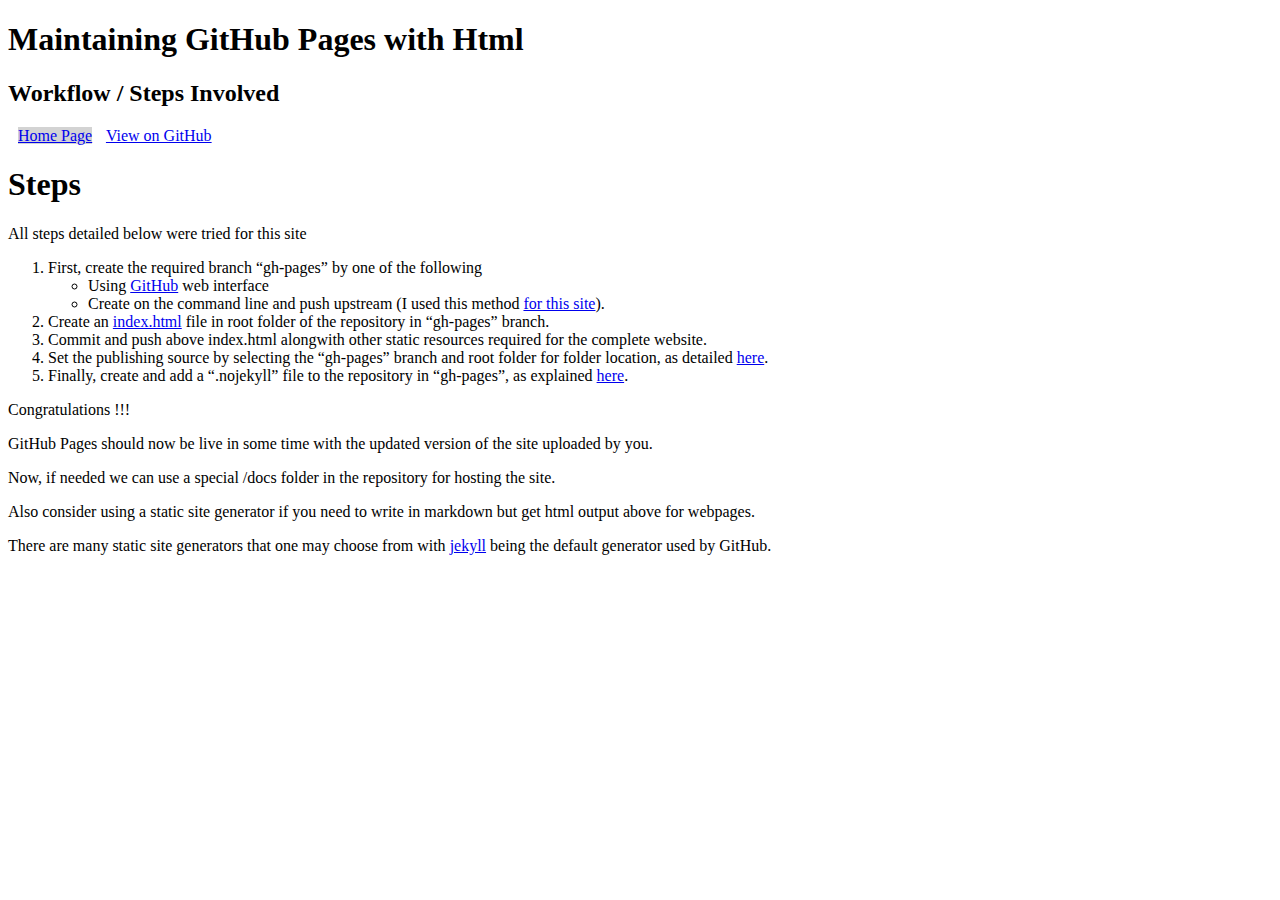
<file: gh-pages-nojekyll.html>
<!DOCTYPE html>
<html lang="en-US">
  <head>
    <meta charset='utf-8'>
    <meta http-equiv="X-UA-Compatible" content="IE=edge">
    <meta name="viewport" content="width=device-width, initial-scale=1">
  </head>

  <body>

    <header>
      <div class="container">
        <h1>Maintaining GitHub Pages with Html</h1>
        <h2>Workflow / Steps Involved</h2>
        <section id="downloads">
	  <span style="background-color:lightgray;margin:10px"><a href="index.html">Home Page</a></span>

          <a href="https://github.com/abdullah85/abdullah85.github.io/blob/gh-pages/gh-pages-nojekyll.html"
	     target="_blank" class="btn btn-github"><span class="icon"></span>View on GitHub</a>
        </section>
      </div>
    </header>

    <div class="container">
      <section id="main_content">
	<h1> Steps </h1>
	All steps detailed below were tried for this site
	<ol>
	  <li> First, create the required branch <q>gh-pages</q> by one of the following </li>
	  <ul>
	    <li> Using <a target="_blank" href="https://github.com">GitHub</a> web interface</li>
	    <li> Create on the command line and push upstream (I used this method
	      <a target="_blank"
		 href="https://github.com/abdullah85/abdullah85.github.io/tree/gh-pages/">
		for this site</a>).
	    </li>
	  </ul>
	  <li> Create an <a href="https://github.com/abdullah85/abdullah85.github.io/blob/gh-pages/index.html"
			 target="_blank">index.html</a> file in root folder of the repository in <q>gh-pages</q> branch.</li>
	  <li> Commit and push above index.html alongwith other static resources required for the complete website.</li>
	  <li> Set the publishing source by selecting the <q>gh-pages</q> branch  and root folder for folder location,
	    as detailed 
	    <a href="https://docs.github.com/en/free-pro-team@latest/github/working-with-github-pages/about-github-pages#publishing-sources-for-github-pages-sites"
		 target="_blank">here</a>.</li>
	  <li> Finally, create and add  a <q>.nojekyll</q> file to the repository in <q>gh-pages</q>, as explained
	    <a target="_blank" href="https://kbroman.org/simple_site/pages/nojekyll.html">here</a>.</li>
	</ol>
	Congratulations !!!

	<p>GitHub Pages should now be live in some time with the updated version of
	  the site uploaded by you.</p>

	<p>
	  Now, if needed we can use a special /docs folder in the repository for hosting the site.
	</p>

	<p>Also consider using a static site generator if you need to write in markdown but get
	  html output above for webpages.
	</p>

	<p>There are many static site generators that one may
	  choose from with <a href="https://jekyllrb.com/" target="_blank">jekyll</a>
	  being the default generator used by GitHub.
	</p>
	    
	<!-- <h1> Next</h1>
	     <h1> Resources </h1> -->
      </section>
    </div>
  </body>
  </html>
</file>
